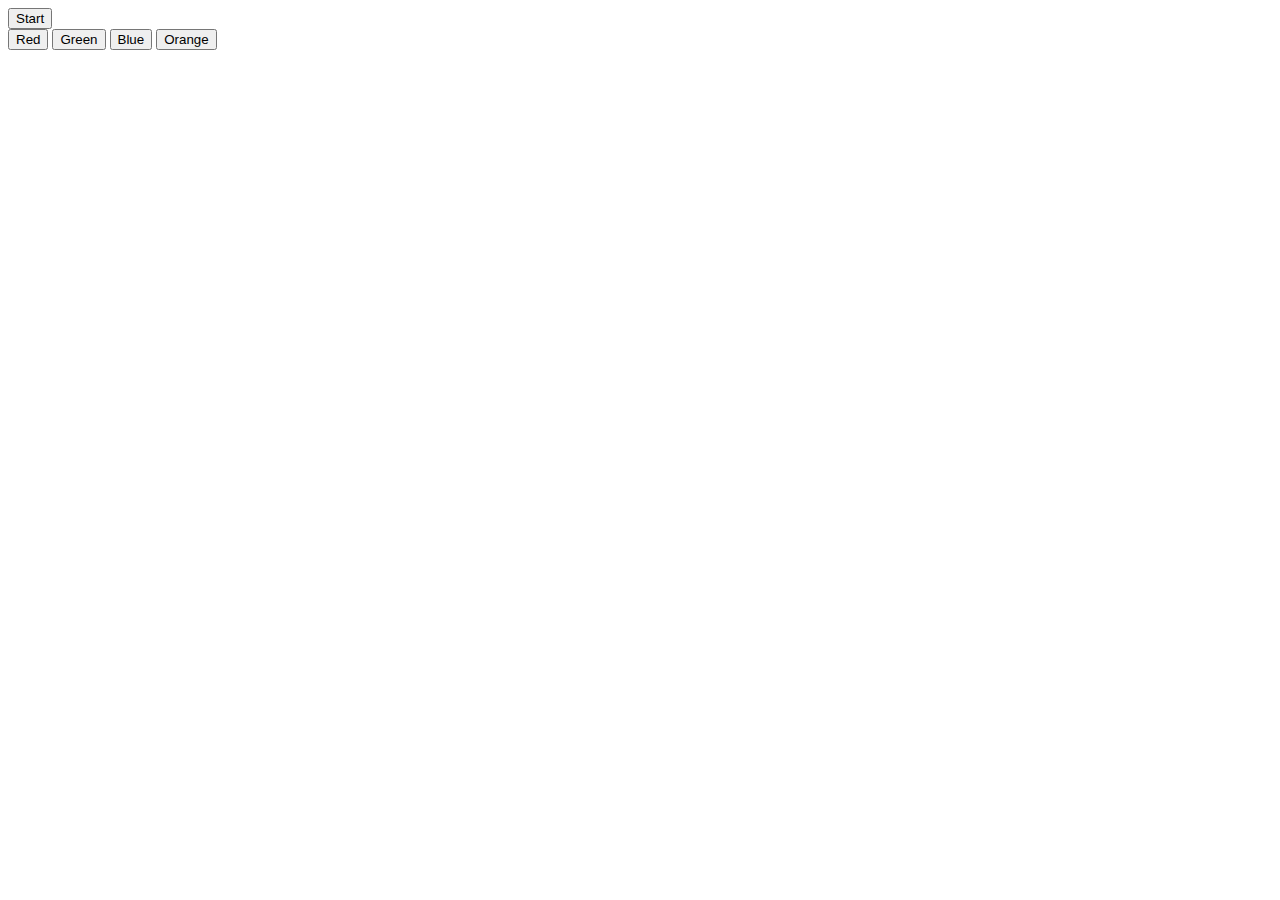
<file: ajax/index.html>
<!DOCTYPE html>
<html lang="en">
<head>
    <meta charset="UTF-8">
    <meta name="viewport" content="width=device-width, initial-scale=1.0">
    <meta http-equiv="X-UA-Compatible" content="ie=edge">
    <title>Document</title>
</head>
<body>
    <button id="start" onclick="generatePatern();">Start</button>
    <div id="demo"></div>
    <div id="demo"></div>
    <button id="redButtonId" onclick="getUserPatern(this)">Red</button>
    <button id="greenButtonId" onclick="getUserPatern(this)">Green</button>
    <button id="blueButtonId" onclick="getUserPatern(this)">Blue</button>
    <button id="orangeButtonId" onclick="getUserPatern(this)">Orange</button>
    
    <script type="text/javascript">
    var patern = [];
     function generatePatern(){
        document.getElementById("start").disabled = true;
        var i = 0;
        var j = 0;
        var paternlength = patern.length + 1;
         for (i ; i< 100 ; i++){
           for (j ; j< paternlength; j++){
               var x = Math.floor((Math.random() * 4) + 1);
               patern.push(x);
                  document.getElementById("demo").innerHTML = "[" + patern + "]";
                   
                   return patern;
                }
            }
         }
     var inputPatern = [];
     function getUserPatern(button) {
        var generatedPatern = patern;
        
        var redButton = document.getElementById("redButtonId");
        var greenButton = document.getElementById("greenButtonId");
        var blueButton = document.getElementById("blueButtonId");
        var orangeButton = document.getElementById("orangeButtonId");
        if (button != null  && button.id == redButton.id){
            alert ("Red is clicked");
            inputPatern.push(1);
            checkPaternsLenght(inputPatern, generatedPatern);
            return inputPatern;
            } 
            else 
            if (button != null  && button.id == greenButton.id){
                alert ("green is clicked");
                inputPatern.push(2);
                checkPaternsLenght(inputPatern, generatedPatern);
                return inputPatern;
            }
            else 
            if (button != null  && button.id == blueButton.id){
                alert ("Blue is clicked");
                inputPatern.push(3);
                checkPaternsLenght(inputPatern, generatedPatern);
                return inputPatern;
            }
            else 
            if (button != null  && button.id == orangeButton.id){
                alert ("Orange is clicked");
                inputPatern.push(4);
                checkPaternsLenght(inputPatern, generatedPatern);
                return inputPatern;
            }
           
            
            
            }
            
            
            function checkPaternsLenght(userPatern,generatedPatern ){
                var userPaternLenght = userPatern.length;
                var generatedPaternLength = generatedPatern.length;
                
              if (userPaternLenght == generatedPaternLength) {
                  alert ("length is equals");
                     if (generatedPatern.toString() == userPatern.toString()){
                         alert("Success");
                         inputPatern = [];
                         generatedPatern = [];
                         generatePatern();
                     }
                     else{
                         alert("Not");
                          document.getElementById("demo").innerHTML = "";
                          inputPatern = [];
                          generatedPatern = [];
                          patern = [];
                          document.getElementById("start").disabled = false;
                     }
                 
                  }
                  else {
                      var k=0;
                      for (k; k < userPaternLenght; k++){
                      if (generatedPatern[k] == userPatern[k]){
                      getUserPatern();
                          }
                          
                          else {
                              alert("wrong input");
                              generatedPatern = [];
                              inputPatern = [];
                               document.getElementById("demo").innerHTML = "";
                               document.getElementById("start").disabled = false;
                              
                          };
                      }
                      
                  }
            }
        
            
            
        
      
            
            
        
       
    </script>
</body>
</html>
</file>
